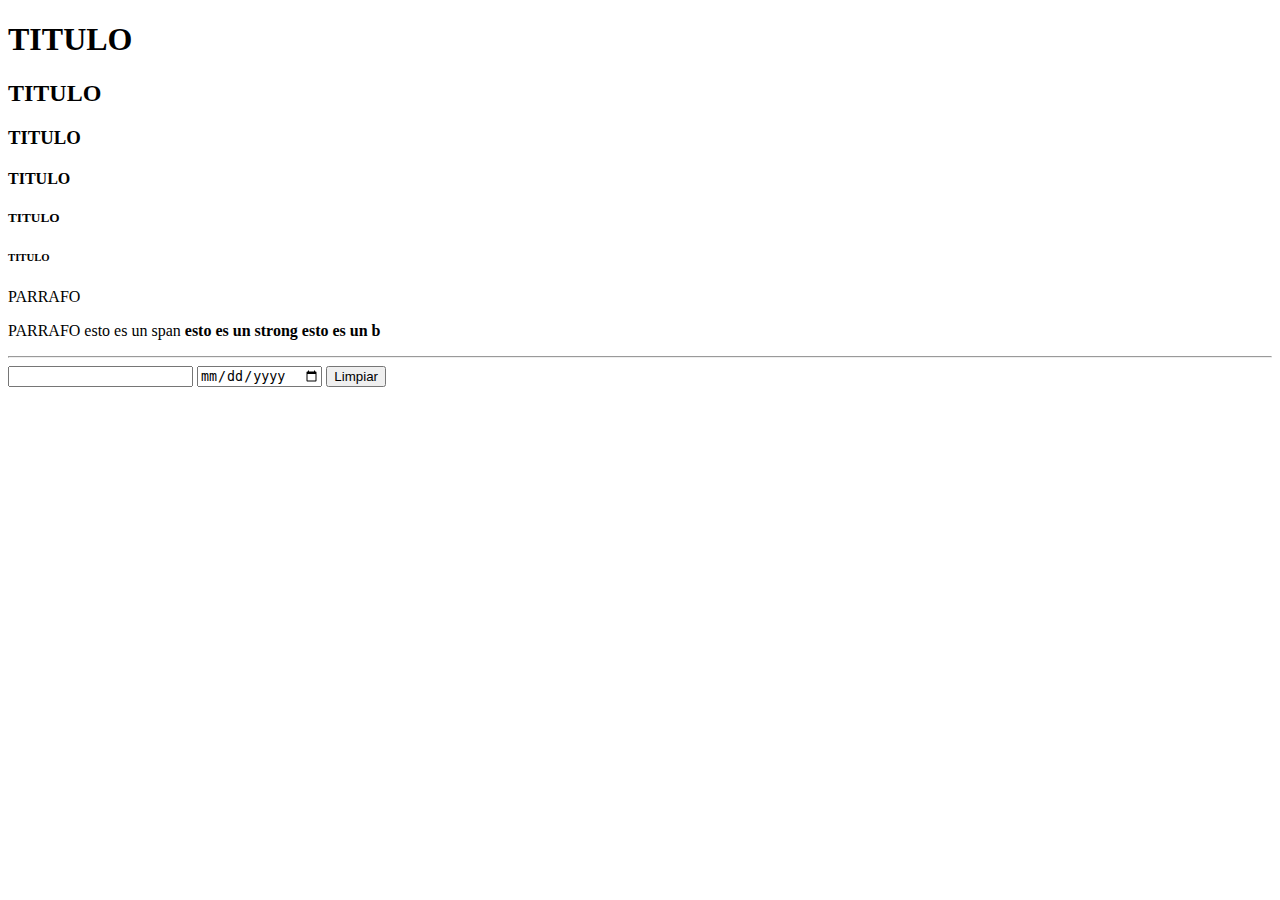
<file: clases/index.html>
<!DOCTYPE html>
<html>
    <head>
        <title>Semana 2</title>
    </head>
    <body>
       <h1>TITULO</h1> 
       <h2>TITULO</h2> 
       <h3>TITULO</h3> 
       <h4>TITULO</h4> 
       <h5>TITULO</h5> 
       <h6>TITULO</h6> 
       <p>
        PARRAFO
       </p>
       <p>
        PARRAFO <span>esto es un span</span>  <strong>esto es un strong</strong>  <b>esto es un b</b>
       </p>
       <hr>
       <form>
        <input type="text" >
        <input type="date">
        <button type="reset">Limpiar</button>
       </form>
    </body>
</html>
</file>
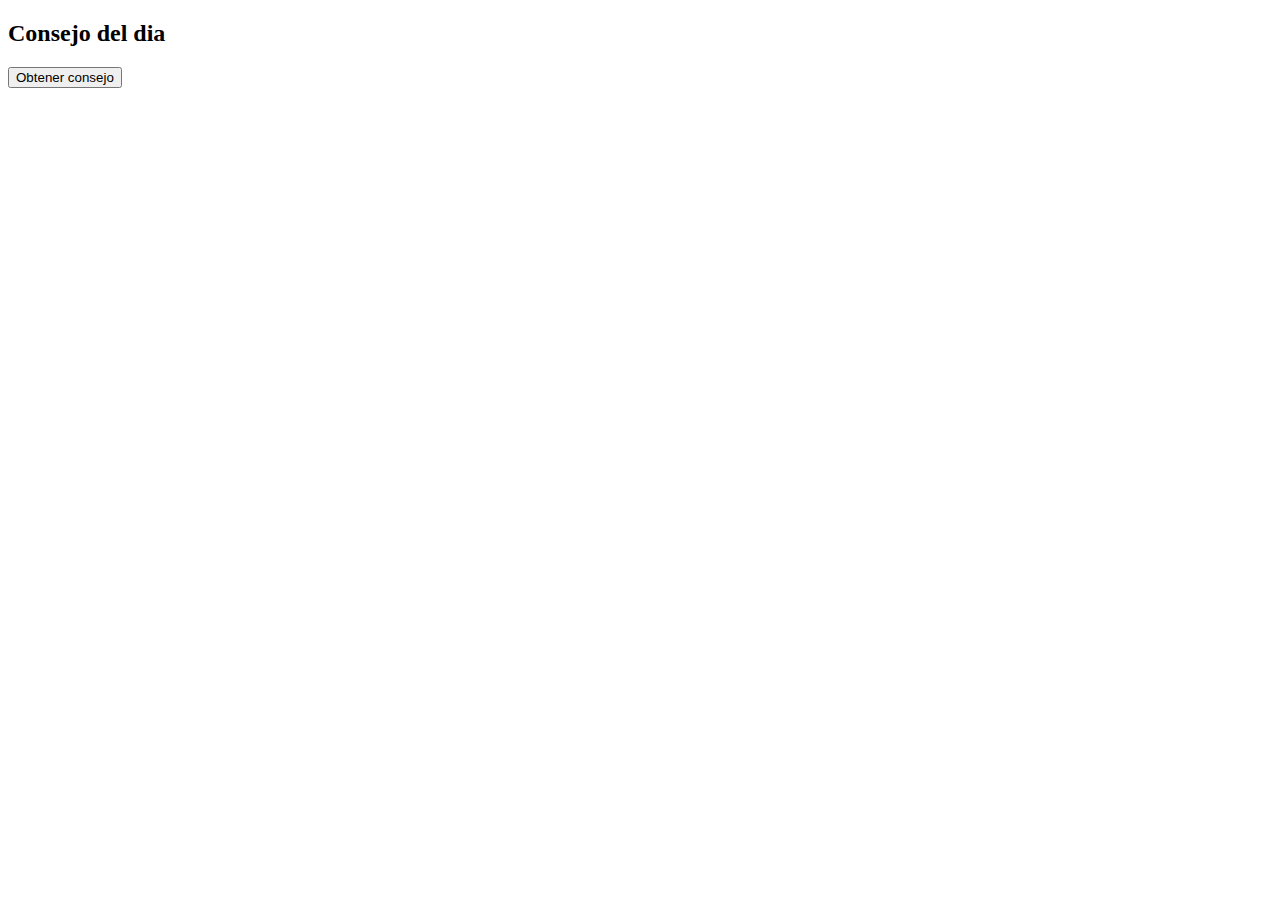
<file: clases/semana12-consejos.html>
<!DOCTYPE html>
<html>

<head>
    <meta charset="UTF-8">
    <title>Consejos</title>
    <script src="https://code.jquery.com/jquery-3.7.1.min.js"></script>
</head>

<body>
    <main>
        <section>
            <h2>Consejo del dia</h2>
            <div><input type="button" id="obtenerConsejo" value="Obtener consejo"></div>
        </section>
        <section>
            <p id="consejo">
            </p>
        </section>
    </main>
</body>
<script>
$(function() {
  $("#obtenerConsejo").on("click",function(){
    const url = "https://api.adviceslip.com/advice";
    $.get(url, function(data){
        console.log(data);
        var result = JSON.parse(data);
        $("#consejo").text(result.slip.advice);
        console.log(result);
    })
  });
});
</script>

</html>
</file>
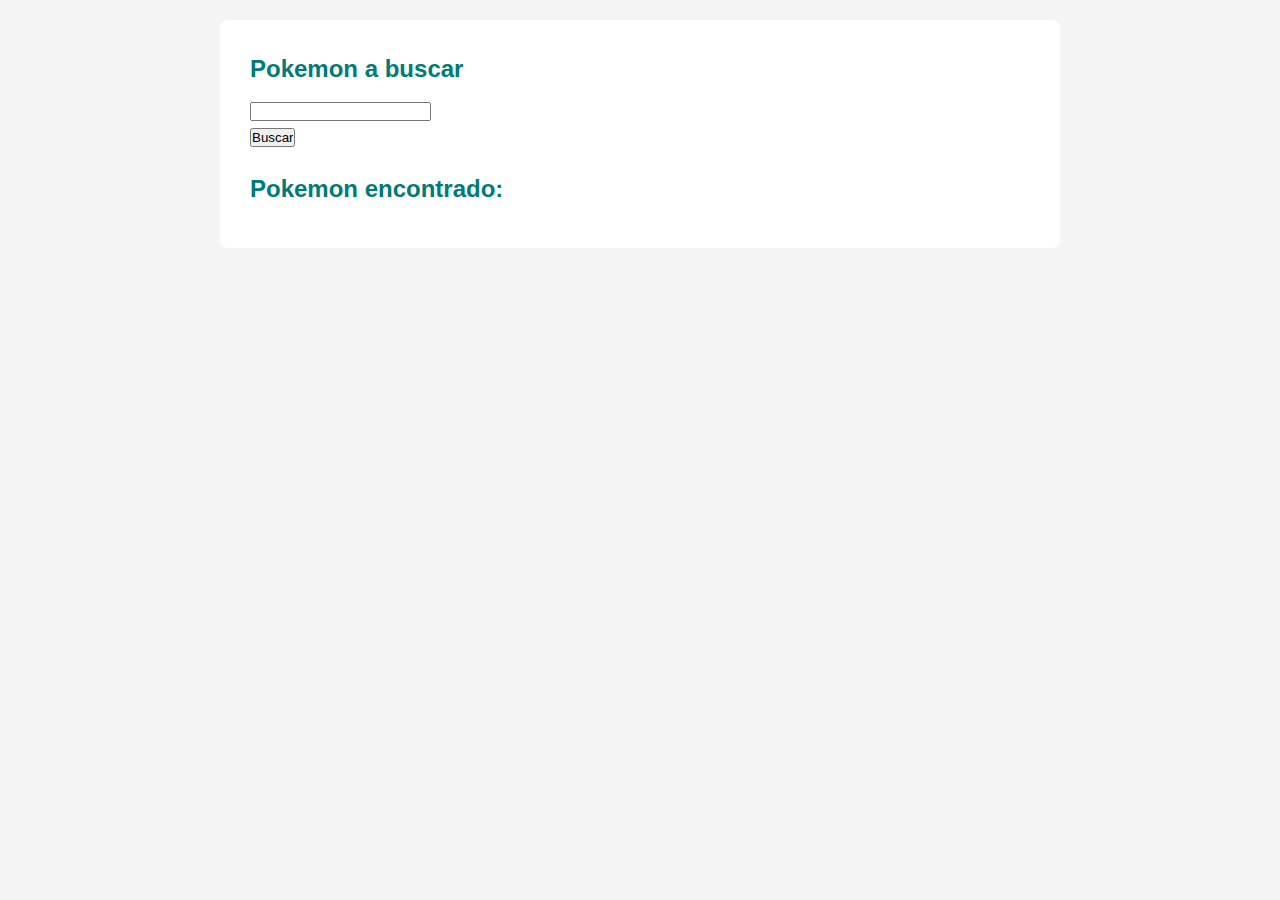
<file: clases/semana12-pokemon.html>
<!DOCTYPE html>
<html>

<head>
    <meta charset="UTF-8">
    <title>Pokemon</title>
    <link rel="stylesheet" href="../css/style.css">
</head>

<body>
    <main>
        <section>
            <h2>Pokemon a buscar</h2>
            <div><input type="text" value="" name="pokemon" id="pokemon"></div>
            <div><input type="button" value="Buscar" onclick="buscar()"></div>
        </section>
        <section>
            <h2>Pokemon encontrado:</h2>
            <p>
            <div id="contenido"></div>
            </p>
        </section>
    </main>
</body>
<script>
    function buscar() {
        const baseURL = 'https://pokeapi.co/api/v2/';
        var nombre = document.getElementById("pokemon").value;


        const obtenerPokemon = (nombrePokemon) => {
            const url = baseURL + 'pokemon/' + nombrePokemon.toLowerCase();

            fetch(url)
                .then(response => {
                    if(!response.ok){
                        throw new Error("Error en red "+ response.status);
                    }
                    return response.json();
                })
                .then(data => {
                    console.log(data);

                    document.getElementById("contenido").innerHTML = "<h4>"+data.name+"</h4><img src='"+data.sprites.front_default+"'>";
                })
                .catch(error => console.log(error));
        }

        obtenerPokemon(nombre);
    }

</script>

</html>
</file>
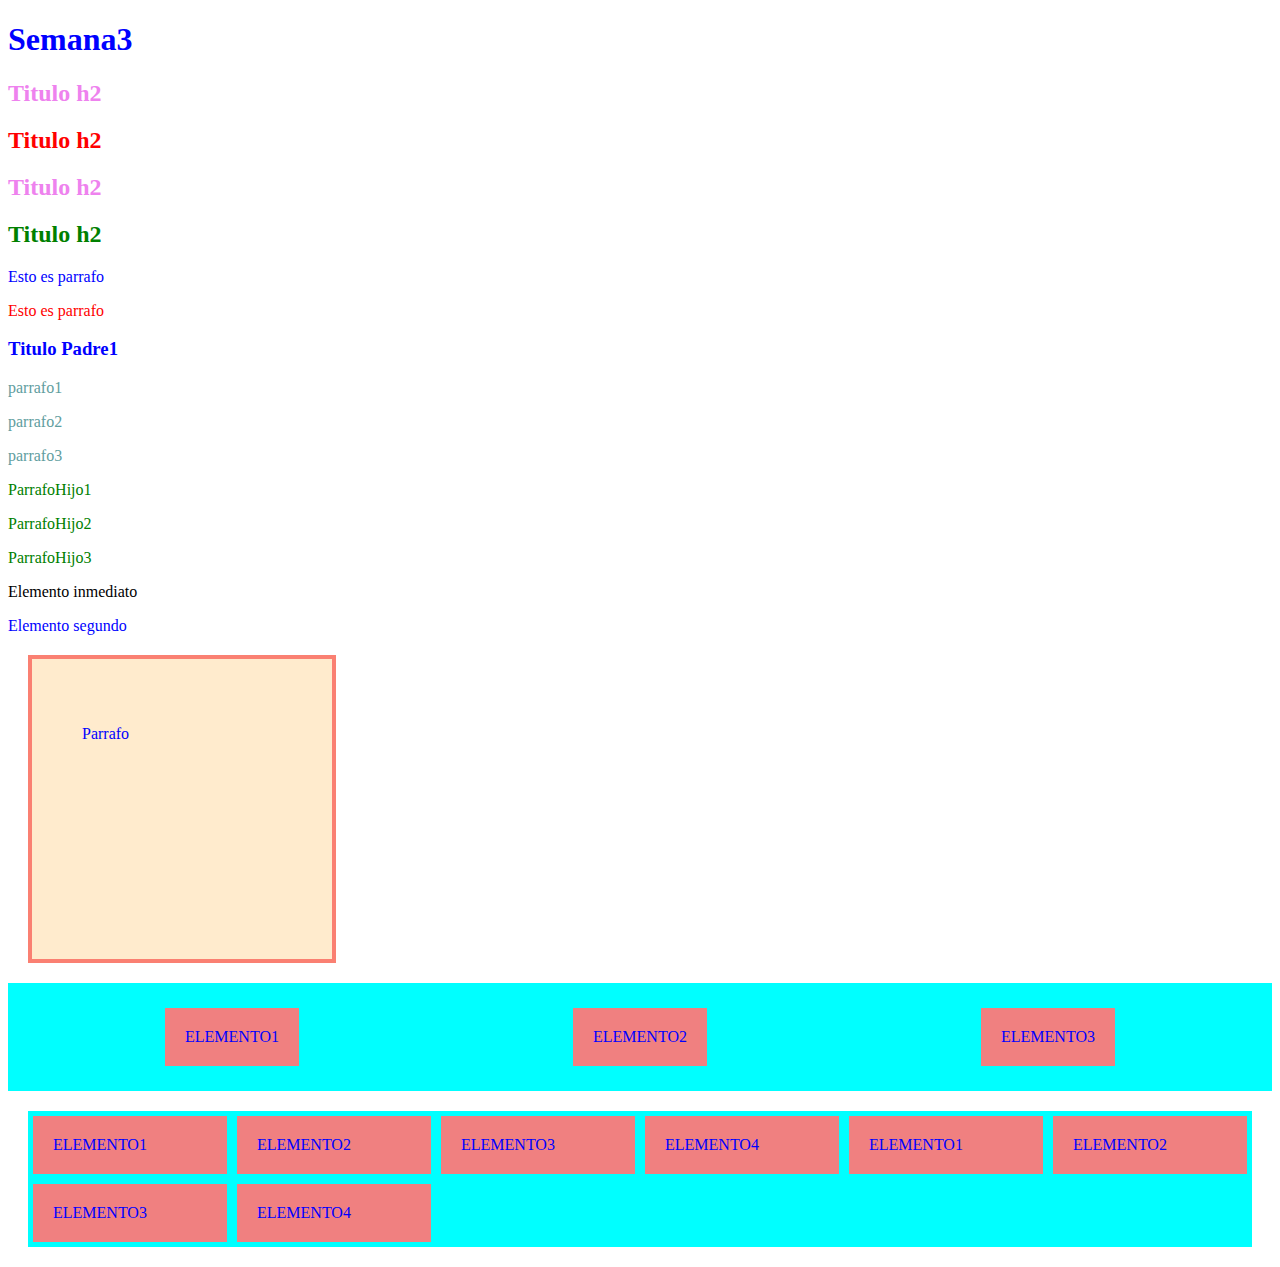
<file: clases/semana3.html>
<!DOCTYPE html>
<html>

<head>
    <title>Semana 3</title>
    <style>
        * {
            color: blue;
        }

        h2 {
            color: violet;
        }

        .tituloDiferente {
            color: red;
        }

        #titulo2 {
            color: green;
        }

        .hijoPadre1 p {
            color: green;
        }

        .padre1>p {
            color: magenta;
        }

        .padre1+p {
            color: black;
        }

        .padre1 h3~p {
            color: cadetblue;
        }

        .caja {
            width: 200px;
            height: 200px;
            border: 4px solid salmon;
            background-color: blanchedalmond;
            padding: 50px;
            margin: 20px;
        }
        .contenedor-flex{
            display: flex;
            justify-content: space-around;
            flex-direction: row;
            background-color: aqua;
            padding: 20px;
        }
        .item{
            background-color: lightcoral;
            padding: 20px;
            margin: 5px;
            border-color: coral;
        }

        .contenedor-grid{
            display: grid;
            background-color: aqua;
            grid-template-columns: repeat(6, 1fr);
            margin: 20px;
        }
        .item-grid{
            background-color: lightcoral;
            padding: 20px;
            margin: 5px;
            border-color: coral;
        }
    </style>
</head>

<body>
    <h1>Semana3</h1>
    <h2>Titulo h2</h2>
    <h2 class="tituloDiferente">Titulo h2</h2>
    <h2>Titulo h2</h2>
    <h2 id="titulo2" class="tituloDiferente">Titulo h2</h2>
    <p>Esto es parrafo</p>
    <p class="tituloDiferente">Esto es parrafo</p>

    <div class="padre1">
        <h3>Titulo Padre1</h3>
        <p>parrafo1</p>
        <p>parrafo2</p>
        <p>parrafo3</p>
        <div class="hijoPadre1">
            <p>ParrafoHijo1</p>
            <p>ParrafoHijo2</p>
            <p>ParrafoHijo3</p>
        </div>
    </div>
    <p>
        Elemento inmediato
    </p>
    <p>
        Elemento segundo
    </p>
    <div class="caja">
        <p>Parrafo</p>
    </div>

    <!--FLEXBOX-->

    <div class="contenedor-flex">
        <div class="item">ELEMENTO1</div>
        <div class="item">ELEMENTO2</div>
        <div class="item">ELEMENTO3</div>
    </div>

    <!--FLEXBOX-->

    <div class="contenedor-grid">
        <div class="item-grid">ELEMENTO1</div>
        <div class="item-grid">ELEMENTO2</div>
        <div class="item-grid">ELEMENTO3</div>
        <div class="item-grid">ELEMENTO4</div>
        <div class="item-grid">ELEMENTO1</div>
        <div class="item-grid">ELEMENTO2</div>
        <div class="item-grid">ELEMENTO3</div>
        <div class="item-grid">ELEMENTO4</div>
    </div>

</body>

</html>
</file>
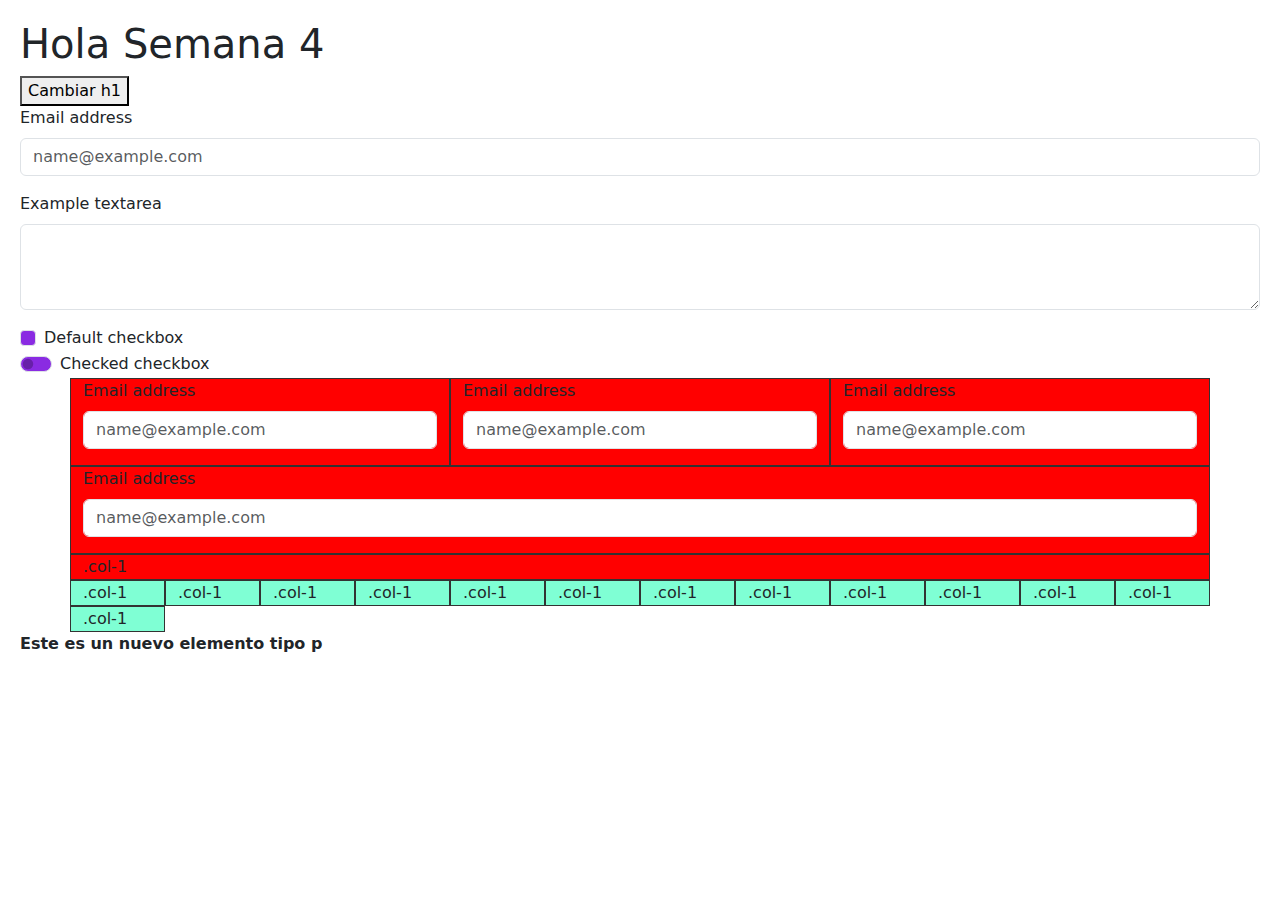
<file: clases/semana4.html>
<!DOCTYPE html>
<html>

<head>
    <title>Semana 4</title>
    <link href="https://cdn.jsdelivr.net/npm/bootstrap@5.3.3/dist/css/bootstrap.min.css" rel="stylesheet"
        integrity="sha384-QWTKZyjpPEjISv5WaRU9OFeRpok6YctnYmDr5pNlyT2bRjXh0JMhjY6hW+ALEwIH" crossorigin="anonymous">
    <style>
        body {
            padding: 20px;
        }

        .propia {
            color: blue;
        }

        .form-check-input {
            background-color: blueviolet;
        }

        .col-1 {
            background-color: aquamarine;
            border: 1px solid #333;
        }
        .col-12 {
            background-color: red;
            border: 1px solid #333;
        }

        .col-4 {
            background-color: red;
            border: 1px solid #333;
        }
    </style>
    <script src="https://cdn.jsdelivr.net/npm/bootstrap@5.3.3/dist/js/bootstrap.bundle.min.js"
        integrity="sha384-YvpcrYf0tY3lHB60NNkmXc5s9fDVZLESaAA55NDzOxhy9GkcIdslK1eN7N6jIeHz"
        crossorigin="anonymous"></script>
</head>

<body>
    <h1 id="saludo">Hola Semana 4</h1>
    <button id="saludar">Cambiar h1</button>

    <div class="mb-3">
        <label for="exampleFormControlInput1" class="form-label ">Email address</label>
        <input type="email" class="form-control " id="email" placeholder="name@example.com">
    </div>
    <div class="mb-3">
        <label for="exampleFormControlTextarea1" class="form-label">Example textarea</label>
        <textarea class="form-control" id="exampleFormControlTextarea1" rows="3"></textarea>
    </div>

    <div class="form-check">
        <input class="form-check-input" type="checkbox" value="" id="flexCheckDefault">
        <label class="form-check-label" for="flexCheckDefault">
            Default checkbox
        </label>
    </div>
    <div class="form-check form-switch">
        <input class="form-check-input" type="radio" value="" id="flexCheckChecked">
        <label class="form-check-label" for="flexCheckChecked">
            Checked checkbox
        </label>
    </div>
    <div class="container">
        <div class="row">
            <div class="col-4">
                
                <div class="mb-3">
                    <label for="exampleFormControlInput1" class="form-label ">Email address</label>
                    <input type="email" class="form-control " id="exampleFormControlInput1" placeholder="name@example.com">
                </div>
            </div>

            <div class="col-4">
                
                <div class="mb-3">
                    <label for="exampleFormControlInput1" class="form-label ">Email address</label>
                    <input type="email" class="form-control " id="exampleFormControlInput1" placeholder="name@example.com">
                </div>
            </div>
            <div class="col-4">
                
                <div class="mb-3">
                    <label for="exampleFormControlInput1" class="form-label ">Email address</label>
                    <input type="email" class="form-control " id="exampleFormControlInput1" placeholder="name@example.com">
                </div>
            </div>
            <div class="col-12">
                
                <div class="mb-3">
                    <label for="exampleFormControlInput1" class="form-label ">Email address</label>
                    <input type="email" class="form-control " id="exampleFormControlInput1" placeholder="name@example.com">
                </div>
            </div>
            <div class="col-12">.col-1</div>
            <div class="col-1 ">.col-1</div>
            <div class="col-1">.col-1</div>
            <div class="col-1">.col-1</div>
            <div class="col-1">.col-1</div>
            <div class="col-1">.col-1</div>
            <div class="col-1">.col-1</div>
            <div class="col-1">.col-1</div>
            <div class="col-1">.col-1</div>
            <div class="col-1">.col-1</div>
            <div class="col-1">.col-1</div>
            <div class="col-1">.col-1</div>
            <div class="col-1">.col-1</div>
            <div class="col-1">.col-1</div>
        </div>
    </div>

    <script src="./semana4.js"></script>
</body>

</html>
</file>
<file: css/style.css>
* {
    margin: 0;
    padding: 0;
}

body {
    font-family: Arial, Helvetica, sans-serif;
    line-height: 1.6;
    background-color: #f4f4f4;
    color: #333;
}

header {
    background: #007B77;
    color: white;
    padding: 20px 0;
    text-align: center;
}

header h1 {
    margin: 10px 0;
}

header p {
    font-size: 20px;
}

.menu {
    list-style: none;
    display: flex;
    justify-content: center;
    padding: 10px;
    background-color: #007B77;
    border-radius: 5px;
}

.menu-item {
    margin: 0 15px;
}


.menu-item a {
    color: white;
    text-decoration: none;
    padding: 10px 15px;
    border-radius: 5px;
}

.menu-item a:hover {
    background-color: #34bce1;
    color: #f4f4f4;
}

main {
    padding: 20px;
    background-color: white;
    max-width: 800px;
    margin: 20px auto;
    border-radius: 8px;
}

h2 {
    color: #007B77;
    margin-bottom: 10px;
}

section {
    padding: 10px;
}

section img {
    max-width: 100%;
    border-radius: 4px;
    margin: 10px;
}

table {
    width: 100%;
    margin-top: 20px;

}

table th,
table td {
    border: 1px solid #ddd;
    padding: 8px;
    text-align: left;
}

table th {
    background-color: #007B77;
    color: white;
}

footer {
    text-align: center;
    padding: 10px;
    background-color: #333;
    color: white;
    position: relative;
    bottom: 0;
    width: 100%;
}

footer a {
    color: #28dacb;
    text-decoration: none;
}

footer a:hover {
    text-decoration: underline;
}
</file>
